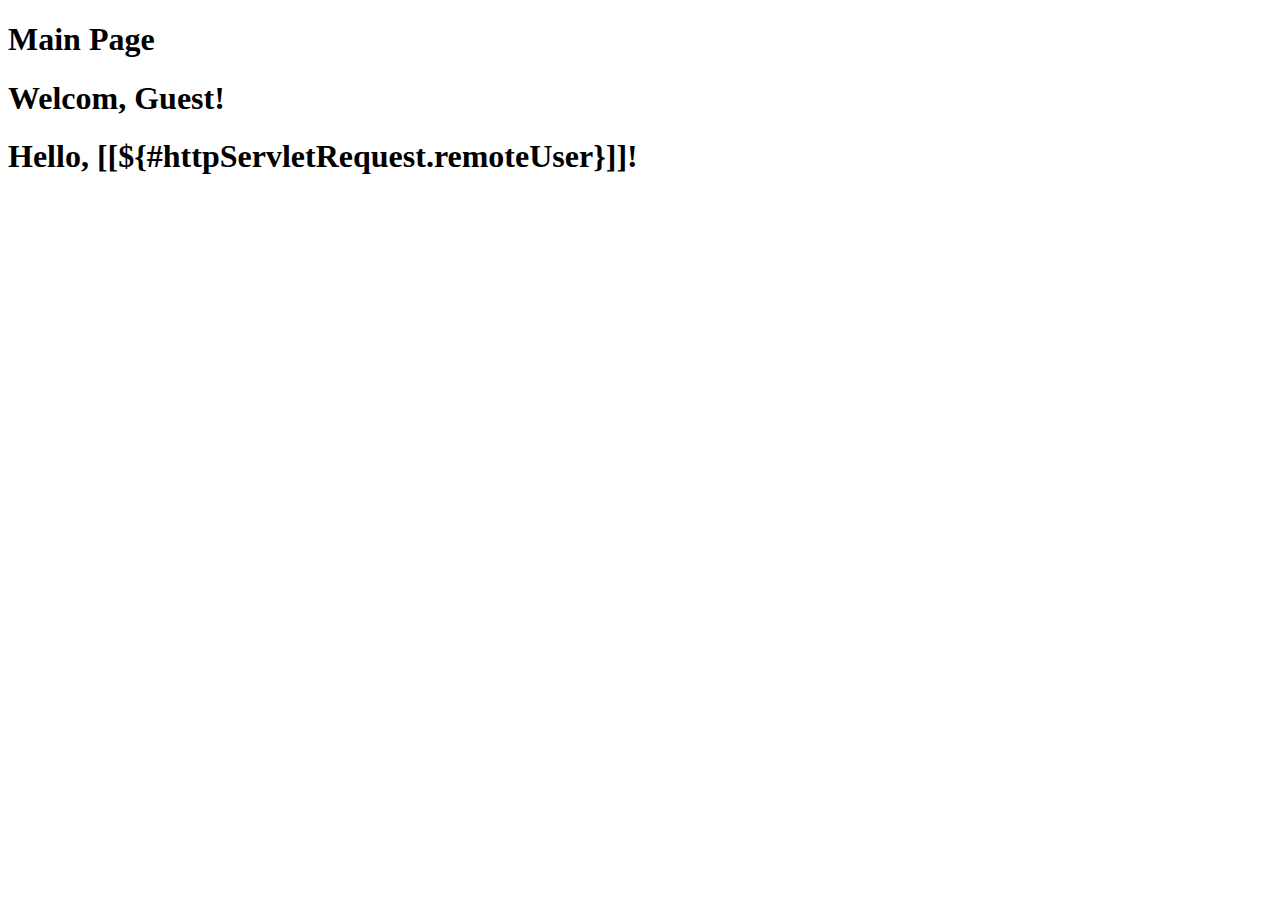
<file: src/main/resources/templates/index.html>
<!DOCTYPE HTML>
<html xmlns:th="http://www.thymeleaf.org">

<head th:replace="fragments :: head"></head>

<body>

<nav th:replace="fragments :: navbar"></nav>

<div class="container">
    <div class="jumbotron text-center">
    <h1 class="display-4">Main Page</h1>
        <div class="py-3 pt-md-5 pb-md-4"
             th:if="!${#httpServletRequest.remoteUser}">
            <h1 class="display-6">Welcom, Guest!</h1>
        </div>
        <div class="py-3 pt-md-5 pb-md-4"
             th:unless="!${#httpServletRequest.remoteUser}">
            <h1 class="display-6" th:inline="text">Hello, [[${#httpServletRequest.remoteUser}]]!</h1>
        </div>
    </div>
</div>

<th:block th:replace="fragments :: bootstrap_scripts"></th:block>

</body>
</html>
</file>
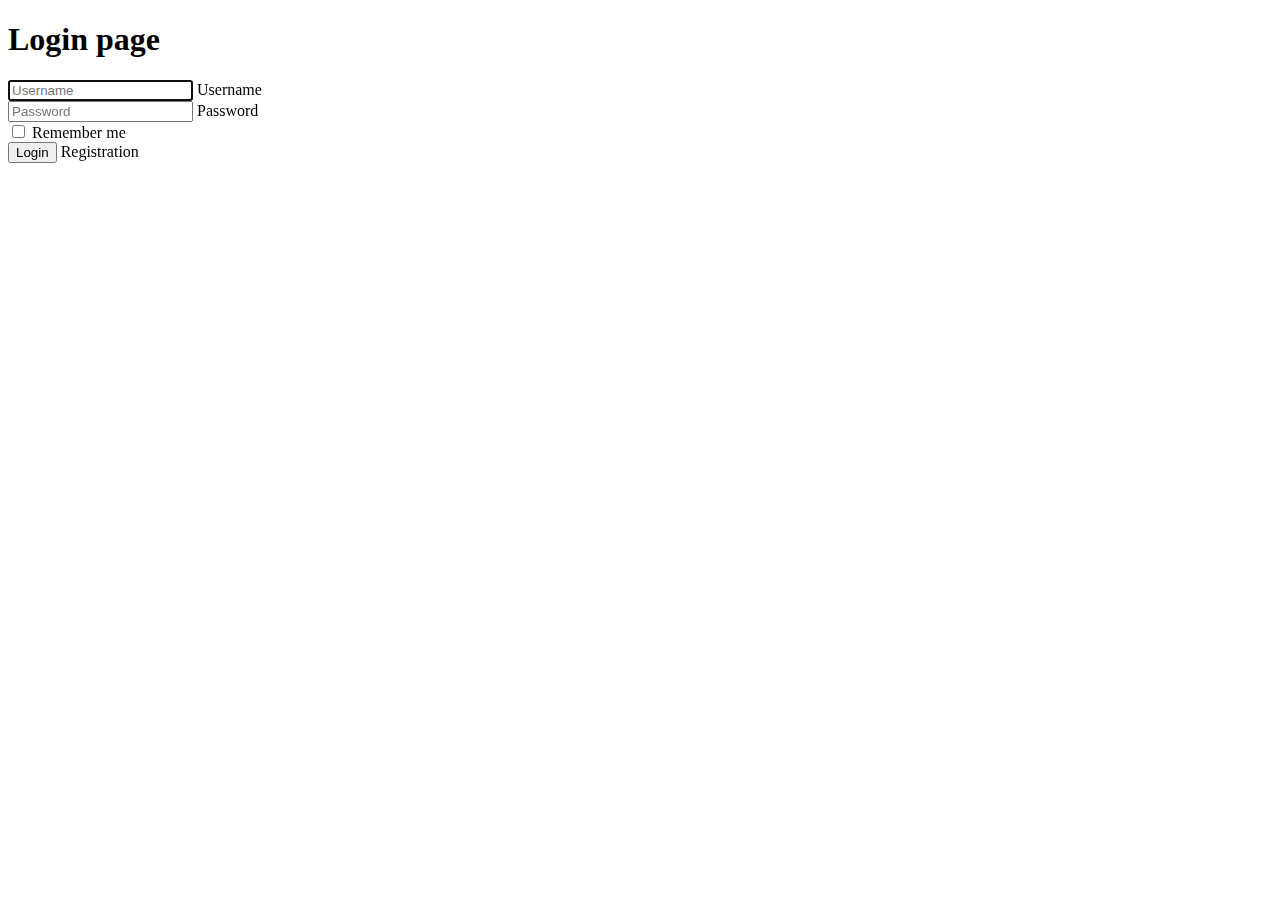
<file: src/main/resources/templates/login.html>
<!DOCTYPE HTML>
<html xmlns:th="http://www.thymeleaf.org">
<head>
    <meta charset="utf-8">
    <meta name="viewport" content="width=device-width, initial-scale=1, shrink-to-fit=no">
    <title>Login</title>

    <link rel="stylesheet" href="https://stackpath.bootstrapcdn.com/bootstrap/4.5.0/css/bootstrap.min.css" integrity="sha384-9aIt2nRpC12Uk9gS9baDl411NQApFmC26EwAOH8WgZl5MYYxFfc+NcPb1dKGj7Sk" crossorigin="anonymous">
    <link th:href="@{~/css/style.css}" rel="stylesheet">
</head>
<body>

<form class="form-signin" method="post" th:action="@{/login}">
    <div class="text-center mb-4">
        <h1 class="h3 mb-3 font-weight-normal">Login page</h1>
    </div>

    <div class="form-label-group">
        <input type="text" id="inputUsername" name="username" class="form-control" placeholder="Username" required autofocus>
        <label for="inputUsername">Username</label>
    </div>

    <div class="form-label-group">
        <input type="password" id="inputPassword" name="password" class="form-control" placeholder="Password" required>
        <label for="inputPassword">Password</label>
    </div>

    <div class="checkbox mb-3">
        <label>
            <input type="checkbox" name="remember-me"> Remember me
        </label>
    </div>
    <button class="btn btn-lg btn-primary btn-block" type="submit">Login</button>
    <a th:href="@{/register}">Registration</a>
</form>

</body>
</html>
</file>
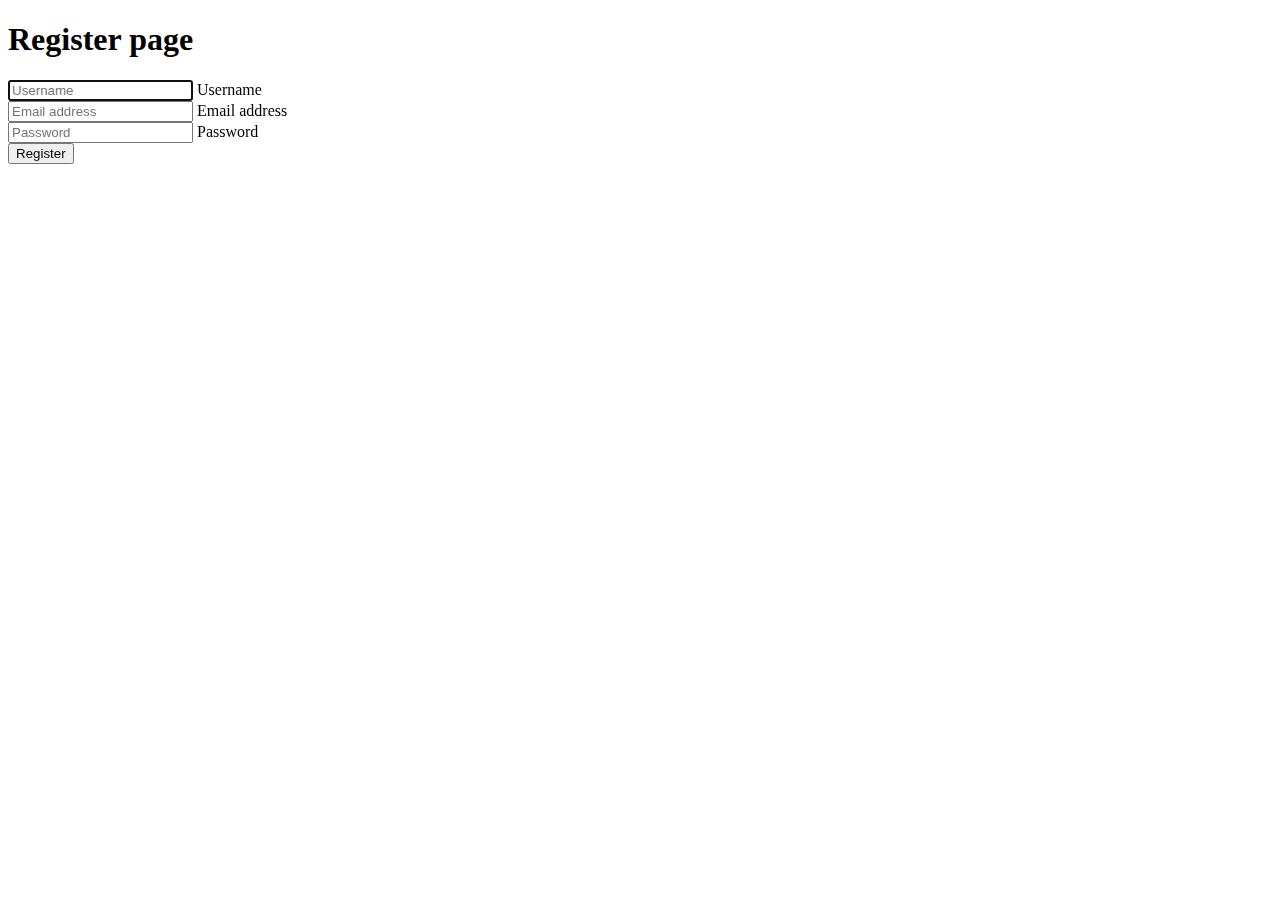
<file: src/main/resources/templates/register.html>
<!DOCTYPE HTML>
<html xmlns:th="http://www.thymeleaf.org">
<head>
    <meta charset="utf-8">
    <meta name="viewport" content="width=device-width, initial-scale=1, shrink-to-fit=no">
    <title>Registration</title>

    <link rel="stylesheet" href="https://stackpath.bootstrapcdn.com/bootstrap/4.5.0/css/bootstrap.min.css" integrity="sha384-9aIt2nRpC12Uk9gS9baDl411NQApFmC26EwAOH8WgZl5MYYxFfc+NcPb1dKGj7Sk" crossorigin="anonymous">
    <link th:href="@{~/css/style.css}" rel="stylesheet">
</head>
<body>

<form class="form-signin" method="post" th:action="@{/register}">
    <div class="text-center mb-4">
        <h1 class="h3 mb-3 font-weight-normal">Register page</h1>
    </div>

    <div class="form-label-group">
        <input type="text" id="inputUsername" name="username" class="form-control" placeholder="Username" required autofocus>
        <label for="inputUsername">Username</label>
    </div>

    <div class="form-label-group">
        <input type="email" id="inputEmail" name="email" class="form-control" placeholder="Email address" required>
        <label for="inputEmail">Email address</label>
    </div>

    <div class="form-label-group">
        <input type="password" id="inputPassword" name="password" class="form-control" placeholder="Password" required>
        <label for="inputPassword">Password</label>
    </div>

    <button class="btn btn-lg btn-primary btn-block" type="submit">Register</button>
</form>

</body>
</html>
</file>
